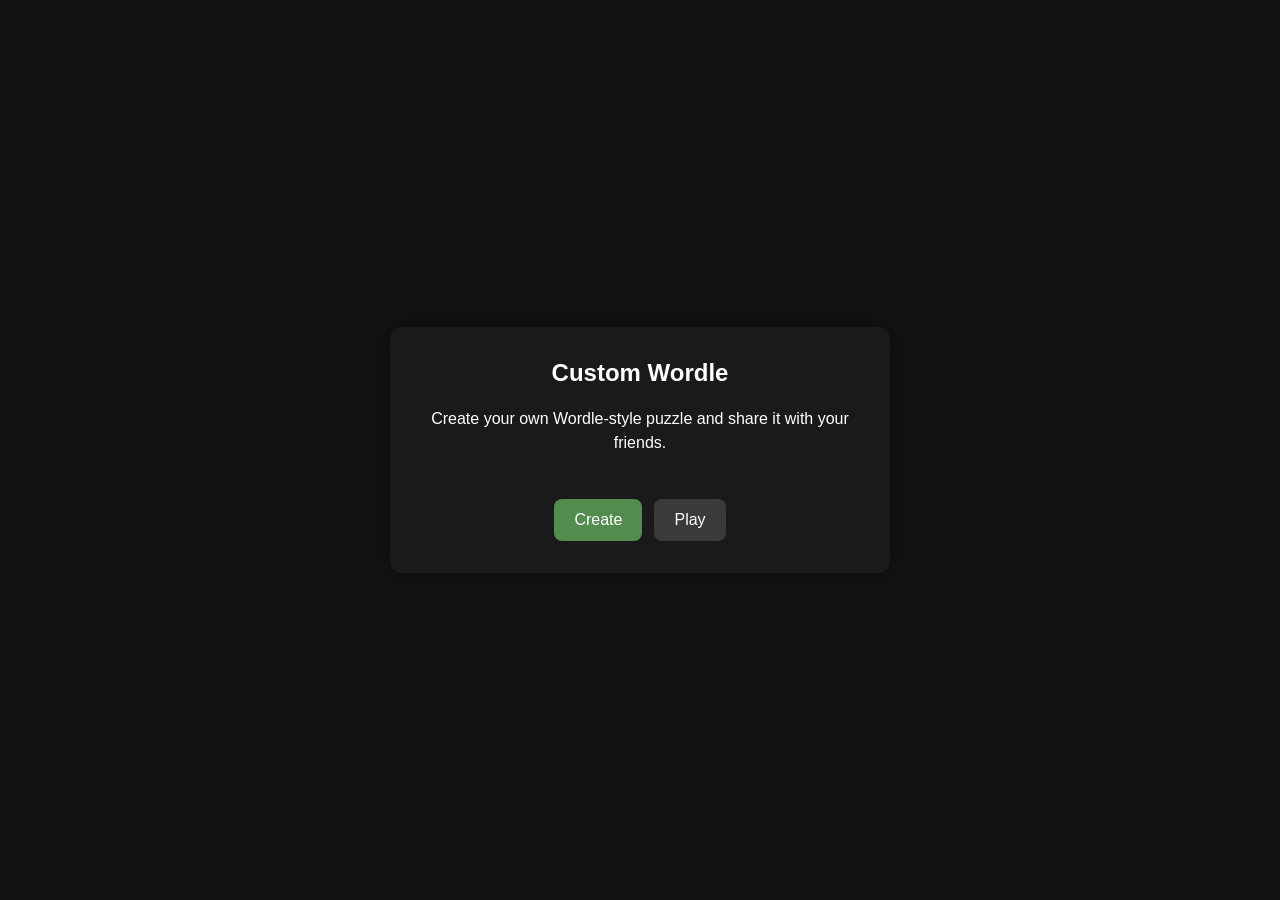
<file: index.html>
<!DOCTYPE html>
<html lang="en">
<head>
    <meta charset="UTF-8">
    <meta name="viewport" content="width=device-width, initial-scale=1.0">
    <title>Custom Wordle</title>
    <link rel="stylesheet" href="style.css">
</head>
<body>
    <main class="page-container">
        <section class="card">
            <h1>Custom Wordle</h1>
            <p>Create your own Wordle-style puzzle and share it with your friends.</p>

            <div class="button-group">
                <a href="create.html" class="main-button">Create</a>
                <a href="play.html" class="main-button secondary-button">Play</a>
            </div>
        </section>
    </main>
</body>
</html>
</file>
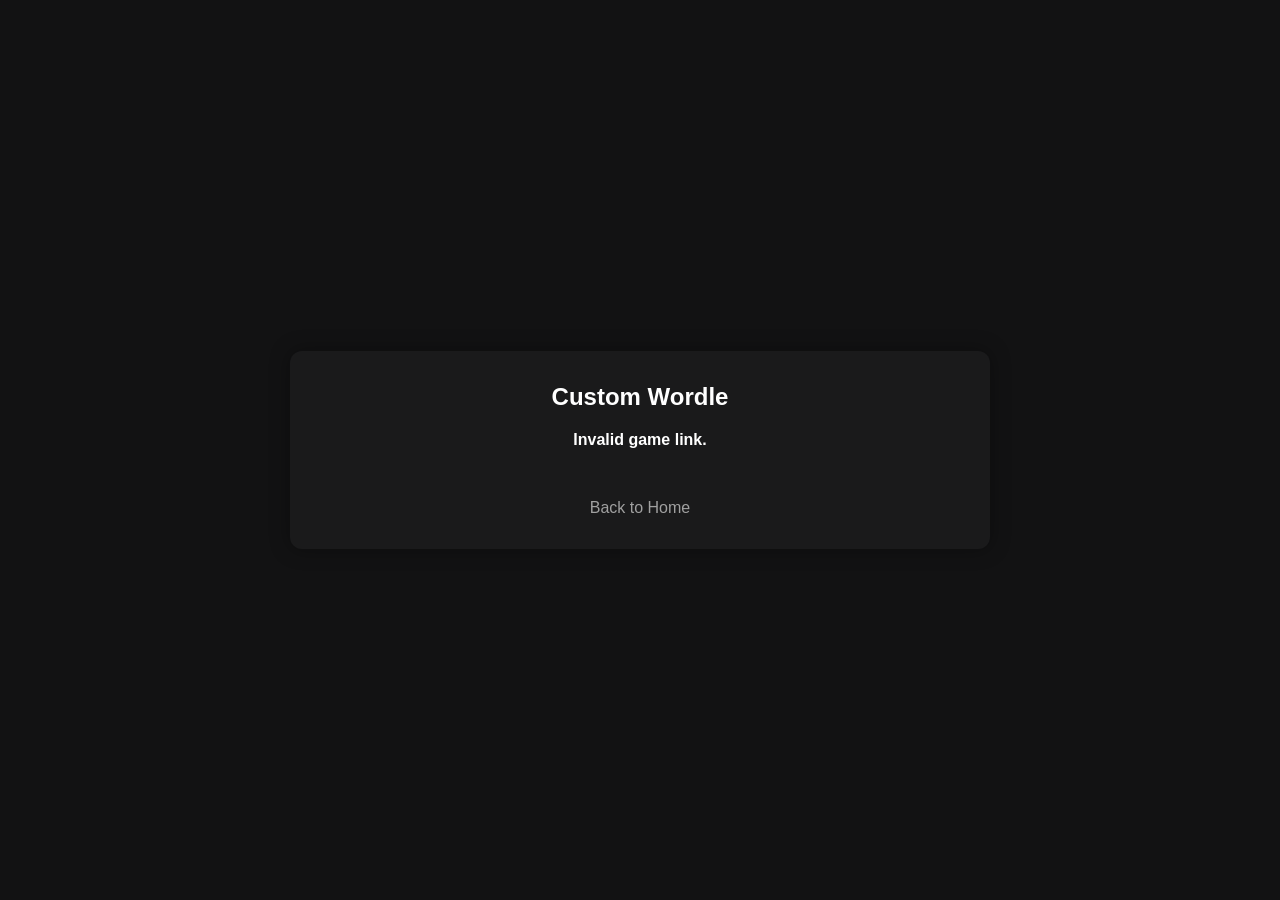
<file: game.html>
<!doctype html>
<html lang="en">
  <head>
    <meta charset="UTF-8" />
    <meta name="viewport" content="width=device-width, initial-scale=1.0" />
    <title>Play Game</title>
    <link rel="stylesheet" href="style.css" />
  </head>
  <body>
    <main class="page-container">
      <section class="card game-card">
        <h1>Custom Wordle</h1>

        <div id="game-message" class="message"></div>

        <input
          type="text"
          id="mobile-input"
          class="mobile-input"
          autocomplete="off"
          autocorrect="off"
          autocapitalize="characters"
          spellcheck="false"
          inputmode="text"
          maxlength="12"
        />

        <div id="board" class="board"></div>

        <div class="top-link">
          <a href="index.html">Back to Home</a>
        </div>
      </section>
    </main>

    <script>
      const boardElement = document.getElementById("board");
      const gameMessage = document.getElementById("game-message");
      const mobileInput = document.getElementById("mobile-input");

      const gameState = {
        secretWord: "",
        wordLength: 5,
        maxGuesses: 6,
        currentRow: 0,
        currentCol: 0,
        guesses: [],
        gameOver: false,
        board: [],
      };

      function decodeGameData(encoded) {
        try {
          return JSON.parse(atob(encoded));
        } catch (error) {
          return null;
        }
      }

      function getGameDataFromUrl() {
        const params = new URLSearchParams(window.location.search);
        const encodedData = params.get("data");

        if (!encodedData) {
          return null;
        }

        return decodeGameData(encodedData);
      }

      function createBoard() {
        boardElement.innerHTML = "";
        gameState.board = [];

        for (let row = 0; row < gameState.maxGuesses; row++) {
          const rowArray = [];
          const rowElement = document.createElement("div");
          rowElement.className = "board-row";

          for (let col = 0; col < gameState.wordLength; col++) {
            const cell = document.createElement("div");
            cell.className = "cell";
            rowElement.appendChild(cell);
            rowArray.push(cell);
          }

          boardElement.appendChild(rowElement);
          gameState.board.push(rowArray);
        }
      }

      function updateBoardDisplay() {
        for (let row = 0; row < gameState.maxGuesses; row++) {
          const guess = gameState.guesses[row] || "";

          for (let col = 0; col < gameState.wordLength; col++) {
            const cell = gameState.board[row][col];
            cell.textContent = guess[col] || "";

            if (
              row === gameState.currentRow &&
              col === gameState.currentCol &&
              !gameState.gameOver
            ) {
              cell.classList.add("active-cell");
            } else {
              cell.classList.remove("active-cell");
            }
          }
        }
      }

      function setCurrentGuess(newGuess) {
        gameState.guesses[gameState.currentRow] = newGuess;
        gameState.currentCol = newGuess.length;
        updateBoardDisplay();
      }

      function handleLetter(letter) {
        if (gameState.gameOver) {
          return;
        }

        const currentGuess = gameState.guesses[gameState.currentRow] || "";

        if (currentGuess.length >= gameState.wordLength) {
          return;
        }

        setCurrentGuess(currentGuess + letter);
      }

      function handleBackspace() {
        if (gameState.gameOver) {
          return;
        }

        const currentGuess = gameState.guesses[gameState.currentRow] || "";

        if (currentGuess.length === 0) {
          return;
        }

        setCurrentGuess(currentGuess.slice(0, -1));
      }

      function colorGuessRow(guess, rowIndex) {
        const secretLetters = gameState.secretWord.split("");
        const guessLetters = guess.split("");
        const result = new Array(gameState.wordLength).fill("absent");

        for (let i = 0; i < gameState.wordLength; i++) {
          if (guessLetters[i] === secretLetters[i]) {
            result[i] = "correct";
            secretLetters[i] = null;
            guessLetters[i] = null;
          }
        }

        for (let i = 0; i < gameState.wordLength; i++) {
          if (guessLetters[i] && secretLetters.includes(guessLetters[i])) {
            result[i] = "present";
            secretLetters[secretLetters.indexOf(guessLetters[i])] = null;
          }
        }

        for (let i = 0; i < gameState.wordLength; i++) {
          const cell = gameState.board[rowIndex][i];
          cell.classList.add(result[i]);
        }
      }

      function handleEnter() {
        if (gameState.gameOver) {
          return;
        }

        const guess = gameState.guesses[gameState.currentRow] || "";

        if (guess.length !== gameState.wordLength) {
          gameMessage.textContent = "Not enough letters.";
          return;
        }

        colorGuessRow(guess, gameState.currentRow);

        if (guess === gameState.secretWord) {
          gameMessage.textContent = "Congratulations! You guessed the word.";
          gameState.gameOver = true;
          updateBoardDisplay();
          return;
        }

        if (gameState.currentRow === gameState.maxGuesses - 1) {
          gameMessage.textContent = `Out of guesses. The word was ${gameState.secretWord}.`;
          gameState.gameOver = true;
          updateBoardDisplay();
          return;
        }

        gameState.currentRow++;
        gameState.currentCol = 0;
        gameMessage.textContent = "";
        updateBoardDisplay();
      }

      function handleKeydown(event) {
        if (gameState.gameOver) {
          return;
        }

        if (event.target === mobileInput) {
          return;
        }

        const key = event.key.toUpperCase();

        if (/^[A-Z]$/.test(key)) {
          handleLetter(key);
        } else if (event.key === "Backspace") {
          handleBackspace();
        } else if (event.key === "Enter") {
          handleEnter();
        }
      }

      function focusMobileInput() {
        if (!gameState.gameOver) {
          mobileInput.focus();
        }
      }

      function setupBoardFocus() {
        boardElement.addEventListener("click", function () {
          focusMobileInput();
        });

        document.body.addEventListener("click", function () {
          focusMobileInput();
        });
      }

      function setupMobileInput() {
        mobileInput.addEventListener("input", function () {
          if (gameState.gameOver) {
            mobileInput.value = "";
            return;
          }

          const value = mobileInput.value.toUpperCase().replace(/[^A-Z]/g, "");

          if (value.length > 0) {
            const letter = value[value.length - 1];
            handleLetter(letter);
          }

          mobileInput.value = "";
          focusMobileInput();
        });

        mobileInput.addEventListener("keydown", function (event) {
          if (event.key === "Backspace") {
            event.preventDefault();
            handleBackspace();
            mobileInput.value = "";
          } else if (event.key === "Enter") {
            event.preventDefault();
            handleEnter();
            mobileInput.value = "";
          }
        });
      }

      function initializeGame() {
        const gameData = getGameDataFromUrl();

        if (
          !gameData ||
          !gameData.word ||
          !gameData.length ||
          !gameData.guesses
        ) {
          gameMessage.textContent = "Invalid game link.";
          return;
        }

        gameState.secretWord = gameData.word.toUpperCase();
        gameState.wordLength = parseInt(gameData.length);
        gameState.maxGuesses = parseInt(gameData.guesses);
        gameState.guesses = new Array(gameState.maxGuesses).fill("");

        createBoard();
        updateBoardDisplay();

        document.addEventListener("keydown", handleKeydown);
        setupMobileInput();
        setupBoardFocus();
        focusMobileInput();
      }

      initializeGame();
    </script>
  </body>
</html>
</file>
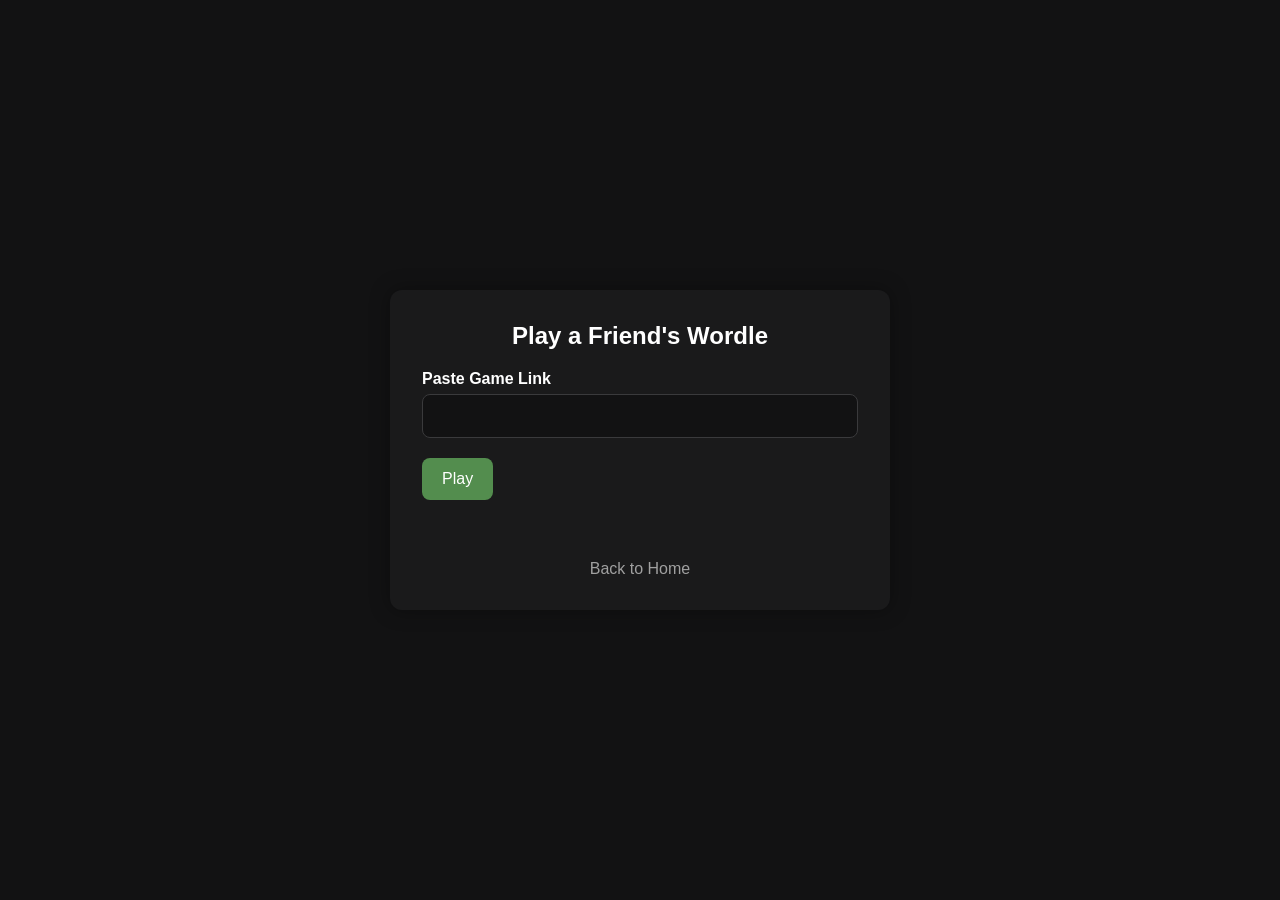
<file: play.html>
<!DOCTYPE html>
<html lang="en">
<head>
    <meta charset="UTF-8">
    <meta name="viewport" content="width=device-width, initial-scale=1.0">
    <title>Play Custom Wordle</title>
    <link rel="stylesheet" href="style.css">
</head>
<body>
    <main class="page-container">
        <section class="card">
            <h1>Play a Friend's Wordle</h1>

            <form id="play-form">
                <label for="game-link">Paste Game Link</label>
                <input type="text" id="game-link" required>

                <button type="submit" class="main-button">Play</button>
            </form>

            <div id="play-message" class="message"></div>

            <div class="top-link">
                <a href="index.html">Back to Home</a>
            </div>
        </section>
    </main>

    <script>
        const playForm = document.getElementById("play-form");
        const gameLinkInput = document.getElementById("game-link");
        const playMessage = document.getElementById("play-message");

        playForm.addEventListener("submit", function (event) {
            event.preventDefault();

            const link = gameLinkInput.value.trim();

            if (!link) {
                playMessage.textContent = "Please paste a valid game link.";
                return;
            }

            window.location.href = link;
        });
    </script>
</body>
</html>
</file>
<file: style.css>
* {
    box-sizing: border-box;
}

body {
    margin: 0;
    font-family: Arial, sans-serif;
    background-color: #121213;
    color: white;
}

.page-container {
    min-height: 100vh;
    display: flex;
    justify-content: center;
    align-items: center;
    padding: 24px;
}

.card {
    width: 100%;
    max-width: 500px;
    background-color: #1a1a1b;
    padding: 32px;
    border-radius: 12px;
    box-shadow: 0 0 20px rgba(0, 0, 0, 0.35);
}

.game-card {
    max-width: 700px;
    text-align: center;
}

h1 {
    margin-top: 0;
    text-align: center;
}

p {
    text-align: center;
    line-height: 1.5;
}

label {
    display: block;
    margin-top: 16px;
    margin-bottom: 6px;
    font-weight: bold;
}

input[type="number"],
input[type="text"] {
    width: 100%;
    padding: 12px;
    border-radius: 8px;
    border: 1px solid #3a3a3c;
    background-color: #121213;
    color: white;
    font-size: 16px;
}

.button-group {
    display: flex;
    gap: 12px;
    justify-content: center;
    margin-top: 24px;
}

.main-button {
    display: inline-block;
    margin-top: 20px;
    padding: 12px 20px;
    border: none;
    border-radius: 8px;
    background-color: #538d4e;
    color: white;
    text-decoration: none;
    text-align: center;
    font-size: 16px;
    cursor: pointer;
}

.secondary-button {
    background-color: #3a3a3c;
}

.main-button:hover {
    opacity: 0.9;
}

.message {
    margin-top: 16px;
    text-align: center;
    font-weight: bold;
    min-height: 24px;
}

.link-output {
    margin-top: 20px;
}

.hidden {
    display: none;
}

.top-link {
    margin-top: 20px;
    text-align: center;
}

.top-link a {
    color: #a0a0a0;
    text-decoration: none;
}

.top-link a:hover {
    text-decoration: underline;
}

.board {
    display: flex;
    flex-direction: column;
    gap: 8px;
    align-items: center;
    margin-top: 24px;
}

.board-row {
    display: flex;
    gap: 8px;
}

.cell {
    width: 56px;
    height: 56px;
    border: 2px solid #3a3a3c;
    display: flex;
    justify-content: center;
    align-items: center;
    font-size: 24px;
    font-weight: bold;
    text-transform: uppercase;
    background-color: #121213;
}

.active-cell {
    border-color: #565758;
}

.correct {
    background-color: #538d4e;
    border-color: #538d4e;
}

.present {
    background-color: #b59f3b;
    border-color: #b59f3b;
}

.absent {
    background-color: #3a3a3c;
    border-color: #3a3a3c;
}

.qr-container {
    margin-top: 20px;
    display: flex;
    justify-content: center;
}

.mobile-input {
    position: absolute;
    opacity: 0;
    pointer-events: none;
    width: 1px;
    height: 1px;
}
</file>
